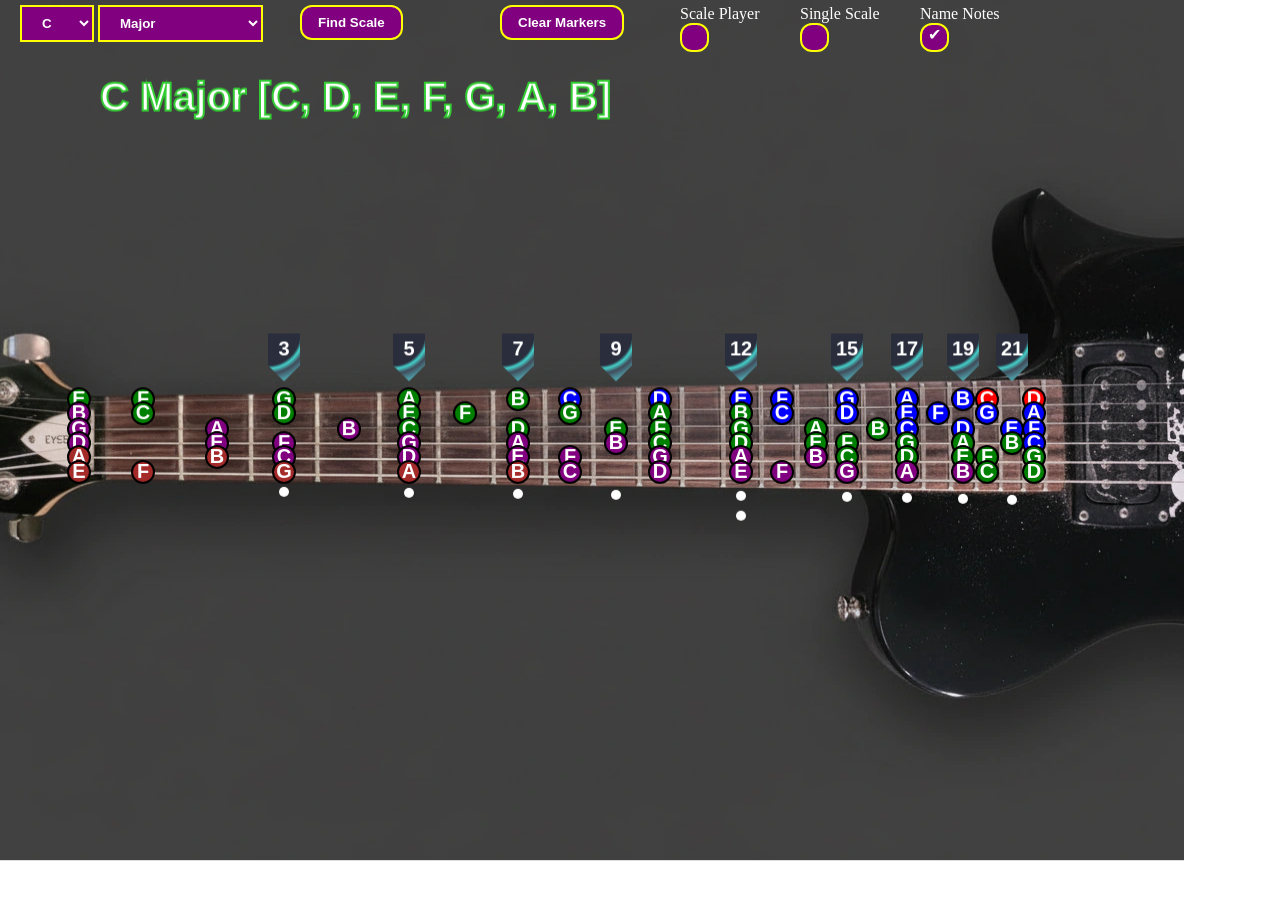
<file: index.html>
<!DOCTYPE html>
<head>
<link rel="shortcut icon" href="ScaleWizardIcon.png" type="image/x-icon">
<title>Scale Wizard</title>
<style>
*{
	margin:0px;
	padding:0px;
}
body{
	overflow:hidden;
}
canvas{
	width:100vw;
	height:100vh;
}
.scale_selector{
	position:fixed;
	left:20px;
	top:5px;
}
.scale_selector *{
	background-color:purple;
	color:white;
	border: 2px solid yellow;
	z-index:1000;
	padding: 8px 16px;
	font-weight:bold;
}
.draw_scale_button, .clear_markers_button{
	background-color:purple;
	color:white;
	border: 2px solid yellow;
	padding:8px 16px;
	position:fixed;
	z-index:1000;
	font-weight:bold;
	border-radius:12px;
}
.draw_scale_button{
	top:5px;
	left:300px;
}
.clear_markers_button{
	top:5px;
	left:500px;
}
footer{
	position:fixed;
	bottom:5px;
	z-index:1002;
	color:white;
}
footer a{
	color:white;
}
.customCheckbox{
	position:fixed;
	top:5px;
	left:5px;
	z-index:1001;
	color:white;
}
.customCheckbox div{
	width:25px;
	height:25px;
	text-align:center;
	background-color:purple;
	color:white;
	border-radius:12px;
	border:2px solid yellow;
}
.fretHitbox{
	display:block;
	z-index:1004;
	text-align:center;
	color:white;
	background-color:rgba(17, 171, 242, 100);
	visibility:hidden;
}
.fretHitbox:hover{
	visibility:visible;
}
</style>
<link rel='stylesheet' href='reverseFinder.css'>
<script src='logic.js'></script>
<script>
var myCanvas;
var c; // canvas context
var scaleSelectorComboBox;
var rootSelectorComboBox;
var showLeftHandedCheckbox;
var showOnly1ScaleCheckbox;
var showNoteNamesCheckbox;
var scalePlayer = undefined;
var pianoKeyboard;
var fretboard;
const stringPositions = [401, 415, 431, 445, 459, 474];
const fretPositions = [79, 143, 217, 284, 349, 409, 465, 518, 570, 616, 660, 705, 741, 782, 816, 847, 878, 907, 938, 963, 987, 1012, 1034];
const markerRadius = 11; // pixels max due to fretboard image size constraints
const markerOctaveColorCode = ['gray', 'black', 'brown', 'purple', 'green', 'blue', 'red', 'orange']; // note: there is no octave 0
const hitboxWidth = 12;
const hitboxHeight = 10;
var currentScale = "";
var currentNotes = [];

function Marker(color, text, x, y, note){
	this.color = color;
	this.text = text;
	this.note = note;
	this.x = x;
	this.y = y;
}

function Hitbox2D(x, y, w, h){
	this.x = x;
	this.y = y;
	this.w = w;
	this.h = h;
	
	this.isInside = function(x, y){
		return (x >= this.x && x <= this.x + this.w)
		&&
		(y >= this.y && y <= this.y + this.h);
	}
}

function Fret(noteIndex, octave, x, y){
	this.note = noteIndex;
	this.octave = octave;
	this.x = x;
	this.y = y;
	
	this.hitbox = new Hitbox2D(x - hitboxWidth/2, y - hitboxHeight/2, hitboxWidth, hitboxHeight);
	/* DEBUG
	this.hitboxDiv = document.createElement('div');
	this.hitboxDiv.className = "fretHitbox";
	this.hitboxDiv.style.position = "absolute";
	this.hitboxDiv.style.left = this.hitbox.x + "px";
	this.hitboxDiv.style.top = this.hitbox.y + "px";
	this.hitboxDiv.style.width = this.hitbox.w;
	this.hitboxDiv.style.height = this.hitbox.h;
	//this.hitboxDiv.style.visibility = "visible";
	this.hitboxDiv.innerHTML = noteNames[noteIndex];
	document.body.appendChild(this.hitboxDiv);
	console.log("New hitbox: ", this.hitboxDiv);
	*/
}

// main wrapper for all visual elements
function Imagery(){
	this.fretboardImage = new Image();
	this.fretboard_x = 0;
	this.fretboard_y = 0;
	this.fretboard_scale = 1.0;
	this.fretboard_w = 1184;
	this.fretboard_h = 864;
	
	// zoom in and out and pan by %
	this.fretboard_zoom = 1.0;
	this.fretboard_zoom_max = 3.76;
	this.fretboard_zoom_min = 1.0;
	
	this.fretboard_pan_x = 0.0;
	this.fretboard_pan_min = 0.0;
	this.fretboard_pan_max = 1.0;
	
	this.fretCount = 22; // frets on this fretboard model
	this.strings = 6;
	this.stringTuning = [noteIndices['E'], noteIndices['B'], noteIndices['G'], noteIndices['D'], noteIndices['A'], noteIndices['E']];
	this.stringOctaves = [4, 3, 3, 3, 2, 2];
	this.inlayFrets = [3, 5, 7, 9, 12, 15, 17, 19, 21]; // a marker is shown above these fret indices
	this.frets = [];
	
	// high e = 0, low E = 5
	for(var stringIndex = 0;stringIndex < this.strings;stringIndex++){
		let note = this.stringTuning[stringIndex];
		let octave = this.stringOctaves[stringIndex];
		
		for(var fretIndex = 0;fretIndex <= this.fretCount;fretIndex++){
			this.frets.push(new Fret(note, octave, fretPositions[fretIndex], stringPositions[stringIndex]));
			
			// increment this string's note for the next fret
			note++;
			if(note == 12){
				note = 0; // wrap around to C
				octave++; // and increase the octave
			}
		}
	}
	
	// higher hitbox for the entire fretboard
	this.fretboardHitbox = new Hitbox2D(this.frets[0].hitbox.x,
	this.frets[0].hitbox.y,
	this.frets[this.frets.length-1].hitbox.x - this.frets[0].hitbox.x + hitboxWidth,
	this.frets[this.frets.length-1].hitbox.y - this.frets[0].hitbox.y + hitboxHeight);
	
	
	this.markers = []; // frets to be 'highlighted' via marker overlays
	
	// update the canvas screen
	this.draw = function(){
		console.log("DEBUG: draw()");
		c.drawImage(this.fretboardImage, 0, 0);
		
		// draw markers (highlighted frets)
		console.log("DEBUG: drawing " + this.markers.length + " markers.");
		for(var markerIndex = 0, markerCount = this.markers.length;markerIndex < markerCount;markerIndex++){
			c.beginPath();
			
			// set the circle area/path
			c.arc(this.markers[markerIndex].x, this.markers[markerIndex].y, markerRadius, 0, 2 * Math.PI);
			
			// fill with color
			c.fillStyle = this.markers[markerIndex].color;
			c.fill();
			
			// draw an outline around the circle
			c.lineWidth = 2;
			c.strokeStyle = 'black';
			c.stroke();
			
			// draw the marker text
			c.font = "bold 20px sans-serif";
			c.fillStyle = "white";
			c.textAlign = "center";
			c.textBaseline = "middle";
			c.fillText(this.markers[markerIndex].text, this.markers[markerIndex].x, this.markers[markerIndex].y);
			
			//c.strokeStyle = "white";
			//c.strokeText(this.markers[markerIndex].text, this.markers[markerIndex].x, this.markers[markerIndex].y);
			
		}
		
		/*
		c.fillStyle = "pink";
		c.fillRect(this.fretboardHitbox.x,
			this.fretboardHitbox.y,
			this.fretboardHitbox.w,
			this.fretboardHitbox.h);
		
		// fret-hover hitbox & note name
		for(var fretIndex=0, len = this.frets.length;fretIndex < len;fretIndex++){
			c.fillStyle = "green";
			c.fillRect(this.frets[fretIndex].hitbox.x,
				this.frets[fretIndex].hitbox.y,
				this.frets[fretIndex].hitbox.w,
				this.frets[fretIndex].hitbox.h);
		}
		*/
		
		
		
		// draw the fret inlay markers
		for(inlayIndex = 0, inlayCount = this.inlayFrets.length;inlayIndex < inlayCount;inlayIndex++){
			// background rectangle
			let rectangle = new Hitbox2D(this.frets[this.inlayFrets[inlayIndex]].x - 16, this.frets[0].y - 16 - 50, 32, 32);
			/*
			let gradient = c.createLinearGradient(rectangle.x, rectangle.y, rectangle.x + rectangle.w, rectangle.y);
			gradient.addColorStop(0, "#2A2D3C");
			gradient.addColorStop(0.75, "#414A59");
			gradient.addColorStop(0.9, "#4D9BA5");
			gradient.addColorStop(1, "#45D2CC");
			*/
			
			// switch to Radial Gradient
			let centerX = rectangle.x;
			let centerY = rectangle.y;
			let radius = rectangle.w;
			let gradient = c.createRadialGradient(centerX, centerY, radius, centerX, centerY, radius*2);
			gradient.addColorStop(0, "#2A2D3C");
			gradient.addColorStop(0.25, "#414A59");
			gradient.addColorStop(0.5, "#4D9BA5");
			gradient.addColorStop(0.1, "#45D2CC");
	
	
			c.fillStyle = gradient;
			c.fillRect(rectangle.x, rectangle.y, rectangle.w, rectangle.h);
			
			// add triangle under rectangle to create point/arrow
			c.beginPath();
			c.moveTo(rectangle.x, rectangle.y + rectangle.h);
			c.lineTo(rectangle.x + rectangle.w, rectangle.y + rectangle.h);
			c.lineTo(rectangle.x + Math.round(rectangle.w / 2), rectangle.y + rectangle.h + 16);
			c.closePath();
			c.fill();
			
			
			// text
			c.fillStyle = "white";
			c.fillText(""+this.inlayFrets[inlayIndex], this.frets[this.inlayFrets[inlayIndex]].x, this.frets[this.inlayFrets[inlayIndex]].y - 50);
			
			
			// and draw a circle inlay UNDER the fretboard
			c.beginPath();
			c.arc(this.frets[this.inlayFrets[inlayIndex]].x, this.frets[this.frets.length-1].y + 20 + (inlayIndex), Math.floor(markerRadius * 0.5), 0, 2 * Math.PI);
			
			// fill with color
			c.fillStyle = "white";
			c.fill();
			
			// double dot it for the 12th fret
			if(this.inlayFrets[inlayIndex] == 12){
				c.beginPath();
				c.arc(this.frets[this.inlayFrets[inlayIndex]].x, this.frets[this.frets.length-1].y + 40 + (inlayIndex), Math.floor(markerRadius * 0.5), 0, 2 * Math.PI);
				c.fill();
			}
		}
		
		
		
		// draw current scale/selection information
		c.font = "bold 40px sans-serif";
		c.fillStyle = "white";
		c.textAlign = "left";
		c.textBaseline = "middle";
		c.fillText(currentScale + " " + nameNoteArray(currentNotes), 100, 100);
		c.strokeStyle = "limegreen";
		c.strokeText(currentScale + " " + nameNoteArray(currentNotes), 100, 100);
	}
	
	
	// return fret index of matching note, or -1 if note not found
	this.searchFret = function(octave, note, startingString, startingPosition){
		let startingFret = (startingString*(this.fretCount+1)) + startingPosition;
		let currentString = startingString;
		
		while(startingFret >= 0){
			for(var fretIndex = startingFret, endSearchIndex = fretIndex + (currentString == 3 ? 4 : 5);fretIndex<endSearchIndex;fretIndex++){
				if(this.frets[fretIndex].octave == octave && this.frets[fretIndex].note == note)
					return fretIndex;
				else
					console.log("not a match... searching for " + noteNames[note] + octave + ", and string " + (currentString+1) + " fret " + (fretIndex%(this.fretCount+1)) + " (" + noteNames[this.frets[fretIndex].note] + this.frets[fretIndex].octave + ") was not it.");
				
			}
			
			// next string upward
			startingFret -= this.fretCount+1;
			currentString--;
		}
		
		return -1;
	}
	
	
	this.markScale = function(scaleNotes){
		this.markers = [];
		
		// the root note is the last index of scaleNotes; bring it to index 0
		scaleNotesReorder = [];
		scaleNotesReorder.push(scaleNotes[scaleNotes.length-1]);
		for(var i = 0, len = scaleNotes.length-1;i<len;i++)
			scaleNotesReorder.push(scaleNotes[i]);
		scaleNotes = scaleNotesReorder;
		
		currentNotes = scaleNotes;
		
		if(showOnly1ScaleCheckbox.checked){
			
			let currentOctave = scaleNotes[0] < noteIndices['E'] ? 3 : 2;
			let startingString = 5;
			let startingFret = 0;
			
			console.log("DEBUG: drawing markers for notes: ", scaleNotes, " with starting octave of " + currentOctave + " and starting fret low Open E. There are " + scaleNotes.length + " notes in the scale.");
			
			let numberOfNotesInScale = scaleNotes.length;
			let lastNote = 0;
			
			// the fret index is like the hand position: determining the lower bound of fret number which will be searched across the fretboard. the upper bound is startingFret+4 inclusive.
			for(var noteIndex = 0;noteIndex < numberOfNotesInScale;noteIndex++){
				if(scaleNotes[noteIndex] < lastNote){ // wrapped past B to C, raise octave
					currentOctave++;
				}
				lastNote = scaleNotes[noteIndex];
				
				let fretIndex = this.searchFret(currentOctave, scaleNotes[noteIndex], startingString, startingFret);
				if(fretIndex == -1){
					console.log("Fret for " + noteNames[scaleNotes[noteIndex]] + " not found under conditions: ", currentOctave, scaleNotes[noteIndex], startingString, startingFret);
					break;
				}
			
				this.markers.push(new Marker("Blue", "" + (noteIndex+1), this.frets[fretIndex].x, this.frets[fretIndex].y), this.frets[fretIndex].note);
				
				// update starting position for next search
				currentOctave = this.frets[fretIndex].octave;
				startingString = Math.floor(fretIndex / (this.fretCount+1));
			}
			
		}
		
		else{
			// draw all notes in scale on the entire fretboard
			for(var fretIndex = 0, fretsLen = this.frets.length;fretIndex < fretsLen;fretIndex++){
				if(scaleNotes.indexOf(this.frets[fretIndex].note) >= 0){
					this.markers.push(new Marker(markerOctaveColorCode[this.frets[fretIndex].octave], showNoteNamesCheckbox.checked ? noteNames[this.frets[fretIndex].note] : "", this.frets[fretIndex].x, this.frets[fretIndex].y, this.frets[fretIndex].note));
				}
			}
		}
		
		this.draw();
	}
	
	this.addUserMarker = function(fretIndex){
		// SUGGESTION! soft deactivation of any enumerated scale as the 'current scale'. should also remove all but 1 unique note marker if current scale is not User-Specified Notes
		currentScale = "User-Specified Notes";
	
		this.markers.push(new Marker(markerOctaveColorCode[this.frets[fretIndex].octave], "", this.frets[fretIndex].x, this.frets[fretIndex].y, this.frets[fretIndex].note));
		
		this.draw();
	}
	
	this.removeSpecifiedMarker = function(markerIndex){
		this.markers.splice(markerIndex, 1);
		this.draw();
	}
	
	this.clearMarkers = function(){
		this.markers = [];
		this.draw();
	}
	
	this.allResourcesLoaded = function(){
		console.log("DEBUG: All resources loaded");
		//myCanvas.width = this.fretboardImage.naturalWidth;
		//myCanvas.height = this.fretboardImage.naturalHeight;
		myCanvas.width = document.body.clientWidth;
		myCanvas.height = document.body.clientHeight;
		
		this.draw();
		
		console.log("Canvas resolution: " + myCanvas.width + " x " + myCanvas.height);
		console.log("Canvas dimensions: " + myCanvas.clientWidth + " x " + myCanvas.clientHeight);
	}.bind(this);
	
	this.fretboardImage.onload = this.allResourcesLoaded;
	this.fretboardImage.src = "fretboard.jpg";
	console.log("DEBUG: resources set to be loaded");
}

function invokeMarkScale(){
	let root = rootSelectorComboBox.value;
	let scaleIndex = scaleSelectorComboBox.value;
	
	currentScale = root + " " + scales[scaleIndex].name;
	
	fretboard.markScale(
		enumerateScale(
			noteIndices[root], scales[scaleIndex].steps
		)
	);
}


function CustomCheckbox(checkedByDefault, text){

	var cb = document.createElement('div');
	cb.className = "customCheckbox";
	cb.checked = checkedByDefault;
	
	var span = document.createElement('span');
	span.innerHTML = text;
	
	var subDiv = document.createElement('div');
	subDiv.innerHTML = cb.checked ? "&#10004;" : " ";
	cb.childDiv = subDiv;
	
	cb.additionalFunction = function(){}
	
	cb.onclick = function(){
		this.checked = !this.checked;
		
		this.childDiv.innerHTML = this.checked ? "&#10004;" : " ";
		
		this.additionalFunction();
	}.bind(cb);
	
	cb.appendChild(span);
	cb.appendChild(subDiv);
	
	document.body.appendChild(cb);
	
	return cb;
	
}

// input [0,2,3] => output "[C, D, D#]"
function nameNoteArray(noteArray){
	let out = "[";
	
	if(noteArray.length == 0){
		out += "(empty)";
		
	}else{
		out += noteNames[noteArray[0]];
		
		for(var i = 1, len = noteArray.length;i < len;i++)
			out += ", " + noteNames[noteArray[i]];
			
	}
	
	out += "]";
	
	return out;
}

function init(){
	console.log('initialization started');
	
	scaleSelectorComboBox = document.getElementById('scaleSelectorComboBox');
	rootSelectorComboBox = document.getElementById('rootSelectorComboBox');
	myCanvas = document.getElementById('ScaleWizardCanvas');
	c = myCanvas.getContext('2d');
	
	// enumerate scaleSelectorComboBox
	for(var i = 0, len = scales.length;i < len;i++){
		let option = document.createElement('option');
		option.innerHTML = scales[i].name;
		option.value = i;
		scaleSelectorComboBox.appendChild(option);
	}
	
	scaleSelectorComboBox.selectedIndex = 1;
	
	showLeftHandedCheckbox = new CustomCheckbox(false, "Scale Player");
	showLeftHandedCheckbox.style.left = "680px";
	showLeftHandedCheckbox.additionalFunction = function(){
		if(this.checked){
			if(scalePlayer == undefined){
				scalePlayer = new ScalePlayer();
				window.addEventListener('beforeunload', ()=> scalePlayer.cleanup() ); // on page unload
				console.log("scale player initialized!");
			}
			console.log("scale player enabled");
		}else{
			console.log("scale player disabled");
		}
		
		scalePlayer.setEnabled(this.checked);
		pianoKeyboard.container.style.display = this.checked ? "block" : "none";
		console.log("scale player object: ", scalePlayer);
	}
	
	showOnly1ScaleCheckbox = new CustomCheckbox(false, "Single Scale");
	showOnly1ScaleCheckbox.style.left = "800px";
	
	showNoteNamesCheckbox = new CustomCheckbox(true, "Name Notes");
	showNoteNamesCheckbox.style.left = "920px";
	showNoteNamesCheckbox.additionalFunction = function(){
	
		// toggle names automatically when the checkbox is clicked
		
		for(var markerIndex = 0, len = fretboard.markers.length;markerIndex < len;markerIndex++){
			fretboard.markers[markerIndex].text = showNoteNamesCheckbox.checked ? noteNames[fretboard.markers[markerIndex].note] : "";
		}
		
		fretboard.draw();
	};
	
	pianoKeyboard = new PianoKeyboard({
		x: 860,
		y: 94,
		width: 577,
		height: 178
	});
	
	fretboard = new Imagery();
	console.log("DEBUG: fretboard creation completed");
	
	// add responsiveness to drop down boxes
	rootSelectorComboBox.onchange = invokeMarkScale;
	scaleSelectorComboBox.onchange = invokeMarkScale;
	
	currentScale = "C Major";
	
	// highlight a Major C scale
	fretboard.markScale(
		enumerateScale( noteIndices['C'], scalesByName['Major'].steps
	));
	
	console.log("DEBUG: C Major scale drawn");
	
	console.log("Scale Wizard initialized");
}




// module for keypress-based virtual instrument-like playback
class ScalePlayer {
    constructor() {
        this.audioContext = new (window.AudioContext || window.webkitAudioContext)();
        this.masterGain = this.audioContext.createGain();
        this.masterGain.gain.value = 0.3; // Master volume
        this.masterGain.connect(this.audioContext.destination);
        
        this.activeNotes = new Map(); // Track active notes for polyphony
        this.enabled = false;
        
        // Keyboard mapping (3 rows = 3 octaves of scale)
        this.keyMap = {
            // Bottom row (octave 2)
            'z': 0, 'x': 1, 'c': 2, 'v': 3, 'b': 4, 'n': 5, 'm': 6,
            // Middle row (octave 3)
            'a': 7, 's': 8, 'd': 9, 'f': 10, 'g': 11, 'h': 12, 'j': 13, 'k': 14, 'l': 15,
            // Top row (octave 4)
            'q': 16, 'w': 17, 'e': 18, 'r': 19, 't': 20, 'y': 21, 'u': 22, 'i': 23, 'o': 24, 'p': 25
        };
        
        this.setupKeyboardListeners();
    }
    
    getCurrentScale() {
        const rootNote = this.getSelectedRoot(); // e.g., 'E'
        const scaleType = this.getSelectedScale(); // e.g., 'Major'
        
        return this.buildScaleFrequencies(rootNote, scaleType);
    }
	
	buildRootedPattern(steps){
		let fixed = [0]; // start with root note
		
		let accumulation = 0;
		for(var stepIndex = 0, stepCount = steps.length - 1;stepIndex < stepCount;stepIndex++){
			accumulation += steps[stepIndex];
			fixed.push(accumulation); // add semi-tone difference to next note in scale
		}
		
		return fixed; // exclude last member of steps which would be the root again
	}
    
    buildScaleFrequencies(root, scaleType) {
        // Note frequencies for octave starting at C2 (65.41 Hz)
        const noteFrequencies = {
            'C': 65.41, 'C#': 69.30, 'D': 73.42, 'D#': 77.78,
            'E': 82.41, 'F': 87.31, 'F#': 92.50, 'G': 98.00,
            'G#': 103.83, 'A': 110.00, 'A#': 116.54, 'B': 123.47
        };
        
        // Scale intervals (semitones from root)
        const scalePatterns = {
            'Major': [0, 2, 4, 5, 7, 9, 11],
            'Minor': [0, 2, 3, 5, 7, 8, 10],
            'Pentatonic Major': [0, 2, 4, 7, 9],
            'Pentatonic Minor': [0, 3, 5, 7, 10],
            'Blues': [0, 3, 5, 6, 7, 10],
            'Dorian': [0, 2, 3, 5, 7, 9, 10],
            'Phrygian': [0, 1, 3, 5, 7, 8, 10],
            'Lydian': [0, 2, 4, 6, 7, 9, 11],
            'Mixolydian': [0, 2, 4, 5, 7, 9, 10],
            'Locrian': [0, 1, 3, 5, 6, 8, 10]
        };
        
		const pattern = this.buildRootedPattern(scales[scaleSelectorComboBox.value].steps);
        const rootFreq = noteFrequencies[root];
        
        // Build 3+ octaves of the scale
        const frequencies = [];
        for (let octave = 0; octave < 4; octave++) {
            for (let interval of pattern) {
                const freq = rootFreq * Math.pow(2, octave + interval / 12);
                frequencies.push(freq);
            }
        }
        
        return frequencies.splice(2); // first two octaves are inaudible (frequency is too low)
    }
    
    createNote(frequency) {
        // Create a more musical sound using multiple oscillators (additive synthesis)
        const now = this.audioContext.currentTime;
        
        // Create gain node for this note
        const noteGain = this.audioContext.createGain();
        noteGain.gain.setValueAtTime(0, now);
        noteGain.gain.linearRampToValueAtTime(0.5, now + 0.01); // Quick attack
        noteGain.connect(this.masterGain);
        
        // Create multiple oscillators for a richer sound
        const oscillators = [];
        
        // Fundamental
        const osc1 = this.audioContext.createOscillator();
        osc1.type = 'triangle'; // Warmer than sine
        osc1.frequency.value = frequency;
        
        const osc1Gain = this.audioContext.createGain();
        osc1Gain.gain.value = 0.5;
        osc1.connect(osc1Gain);
        osc1Gain.connect(noteGain);
        oscillators.push(osc1);
        
        // Second harmonic (octave up, adds brightness)
        const osc2 = this.audioContext.createOscillator();
        osc2.type = 'sine';
        osc2.frequency.value = frequency * 2;
        
        const osc2Gain = this.audioContext.createGain();
        osc2Gain.gain.value = 0.15;
        osc2.connect(osc2Gain);
        osc2Gain.connect(noteGain);
        oscillators.push(osc2);
        
        // Third harmonic (adds character)
        const osc3 = this.audioContext.createOscillator();
        osc3.type = 'sine';
        osc3.frequency.value = frequency * 3;
        
        const osc3Gain = this.audioContext.createGain();
        osc3Gain.gain.value = 0.08;
        osc3.connect(osc3Gain);
        osc3Gain.connect(noteGain);
        oscillators.push(osc3);
        
        // Start all oscillators
        oscillators.forEach(osc => osc.start(now));
        
        return { oscillators, noteGain };
    }
    
    playNote(keyIndex) {
        if (!this.enabled) return;
        
        const scale = this.getCurrentScale();
        if (keyIndex >= scale.length) return;
        
        const frequency = scale[keyIndex];
        const noteId = `note_${keyIndex}`;
        
        // Don't retrigger if already playing
        if (this.activeNotes.has(noteId)) return;
        
        const note = this.createNote(frequency);
        this.activeNotes.set(noteId, note);
		
		console.log("keyIndex ", keyIndex);
		console.log("playing frequency ", frequency);
		pianoKeyboard.updateNote(frequency, true); // update the keyboard visual
    }
    
    stopNote(keyIndex) {
        const noteId = `note_${keyIndex}`;
        const note = this.activeNotes.get(noteId);
		
        const scale = this.getCurrentScale();
		pianoKeyboard.updateNote(scale[keyIndex], false); // update the keyboard visual
        
        if (!note) return;
        
        const now = this.audioContext.currentTime;
        
        // Fade out to avoid clicks
        note.noteGain.gain.cancelScheduledValues(now);
        note.noteGain.gain.setValueAtTime(note.noteGain.gain.value, now);
        note.noteGain.gain.linearRampToValueAtTime(0, now + 0.05);
        
        // Stop and cleanup after fade
        setTimeout(() => {
            note.oscillators.forEach(osc => {
                try {
                    osc.stop();
                    osc.disconnect();
                } catch (e) {
                    // Already stopped
                }
            });
            note.noteGain.disconnect();
            this.activeNotes.delete(noteId);
        }, 100);
    }
    
    setupKeyboardListeners() {
        document.addEventListener('keydown', (e) => {
            if (!this.enabled) return;
            
            const key = e.key.toLowerCase();
            if (key in this.keyMap && !e.repeat) {
                e.preventDefault();
                this.playNote(this.keyMap[key]);
            }
        });
        
        document.addEventListener('keyup', (e) => {
            if (!this.enabled) return;
            
            const key = e.key.toLowerCase();
            if (key in this.keyMap) {
                e.preventDefault();
                this.stopNote(this.keyMap[key]);
            }
        });
    }
    
    setEnabled(enabled) {
        this.enabled = enabled;
        
        // Stop all notes when disabled
        if (!enabled) {
            this.activeNotes.forEach((note, noteId) => {
                const keyIndex = parseInt(noteId.split('_')[1]);
                this.stopNote(keyIndex);
            });
        }
    }
    
    cleanup() {
        this.activeNotes.forEach((note) => {
            note.oscillators.forEach(osc => {
                try {
                    osc.stop();
                    osc.disconnect();
                } catch (e) {}
            });
            note.noteGain.disconnect();
        });
        this.activeNotes.clear();
        this.masterGain.disconnect();
        this.audioContext.close();
    }
    
    getSelectedRoot() {
		return rootSelectorComboBox.value; // ex: 'E'
    }
    
    getSelectedScale() {
		return scales[scaleSelectorComboBox.value].name; // ex: 'Major'
    }
}





// modular piano keyboard visual for which notes are playing currently via synth
class PianoKeyboard {
    constructor(options = {}) {
        this.x = options.x || 860;
        this.y = options.y || 94;
        this.width = options.width || 577;
        this.height = options.height || 178;
        
        // Base frequencies for one octave starting at C2
        this.baseFrequencies = {
            'C': 65.41, 'C#': 69.30, 'D': 73.42, 'D#': 77.78,
            'E': 82.41, 'F': 87.31, 'F#': 92.50, 'G': 98.00,
            'G#': 103.83, 'A': 110.00, 'A#': 116.54, 'B': 123.47
        };
        
        // Map to store frequency -> note name for quick lookup
        this.freqToNote = {};
        this.buildFrequencyMap();
        
        // Track active notes
        this.activeNotes = new Set();
        
        this.container = null;
        this.keys = {};
        
        this.init();
    }
    
    buildFrequencyMap() {
        // Match the synth's frequency calculation exactly
        // Synth uses: rootFreq * Math.pow(2, octave + interval/12)
        // For C at different octaves with interval=0:
        // Octave 0: 65.41 * 2^(0+0/12) = 65.41
        // Octave 1: 65.41 * 2^(1+0/12) = 130.82
        // etc.
        
        const noteOrder = ['C', 'C#', 'D', 'D#', 'E', 'F', 'F#', 'G', 'G#', 'A', 'A#', 'B'];
        const cFreq = this.baseFrequencies['C']; // 65.41 (C at octave 0)
        
        for (let octave = 0; octave <= 8; octave++) {
            for (let semitone = 0; semitone < 12; semitone++) {
                const note = noteOrder[semitone];
                // Use C as root and calculate each note's frequency
                const freq = cFreq * Math.pow(2, octave + semitone / 12);
                this.freqToNote[freq.toFixed(1)] = note;
            }
        }
    }
    
    init() {
        // Create container
        this.container = document.createElement('div');
        this.container.className = 'piano-keyboard-container';
        this.container.style.cssText = `
            position: absolute;
            left: ${this.x}px;
            top: ${this.y}px;
            width: ${this.width}px;
            height: ${this.height}px;
        `;
        
        // Add styles
        this.addStyles();
        
        // Create keyboard layout
        this.createKeys();
        
        document.body.appendChild(this.container);
		
		this.container.style.display = "none"; // hide unless synth is in use
    }
    
    addStyles() {
        if (document.getElementById('piano-keyboard-styles')) return;
        
        const style = document.createElement('style');
        style.id = 'piano-keyboard-styles';
        style.textContent = `
            .piano-keyboard-container {
                font-family: Arial, sans-serif;
                user-select: none;
            }
            
            .piano-keys {
                position: relative;
                width: 100%;
                height: 100%;
                background: #1a1a1a;
                border: 2px solid #333;
                border-radius: 8px;
                box-shadow: 0 4px 12px rgba(0,0,0,0.5);
            }
            
            .piano-key {
                position: absolute;
                border: 1px solid #000;
                cursor: pointer;
                transition: all 0.05s ease;
            }
            
            .piano-key.white {
                background: linear-gradient(to bottom, #fff 0%, #f5f5f5 100%);
                border-radius: 0 0 4px 4px;
                box-shadow: inset 0 -2px 4px rgba(0,0,0,0.1);
            }
            
            .piano-key.white:hover {
                background: linear-gradient(to bottom, #f0f0f0 0%, #e5e5e5 100%);
            }
            
            .piano-key.white.active {
                background: linear-gradient(to bottom, #4a9eff 0%, #2d7fd6 100%);
                box-shadow: inset 0 2px 8px rgba(0,0,0,0.3);
            }
            
            .piano-key.black {
                background: linear-gradient(to bottom, #2a2a2a 0%, #000 100%);
                border-radius: 0 0 3px 3px;
                z-index: 2;
            }
            
            .piano-key.black:hover {
                background: linear-gradient(to bottom, #3a3a3a 0%, #1a1a1a 100%);
            }
            
            .piano-key.black.active {
                background: linear-gradient(to bottom, #5ab3ff 0%, #3d8fd9 100%);
            }
            
            .key-label {
                position: absolute;
                bottom: 8px;
                left: 50%;
                transform: translateX(-50%);
                font-size: 12px;
                font-weight: bold;
                pointer-events: none;
            }
            
            .piano-key.white .key-label {
                color: #333;
            }
            
            .piano-key.white.active .key-label {
                color: #fff;
            }
            
            .piano-key.black .key-label {
                color: #aaa;
                font-size: 10px;
            }
            
            .piano-key.black.active .key-label {
                color: #fff;
            }
        `;
        
        document.head.appendChild(style);
    }
    
    createKeys() {
        const keysContainer = document.createElement('div');
        keysContainer.className = 'piano-keys';
        
        const whiteKeyWidth = this.width / 7; // 7 white keys per octave (C D E F G A B)
        const blackKeyWidth = whiteKeyWidth * 0.6;
        const blackKeyHeight = this.height * 0.6;
        
        const layout = [
            { note: 'C', type: 'white', pos: 0 },
            { note: 'C#', type: 'black', pos: 0.7 },
            { note: 'D', type: 'white', pos: 1 },
            { note: 'D#', type: 'black', pos: 1.75 },
            { note: 'E', type: 'white', pos: 2 },
            { note: 'F', type: 'white', pos: 3 },
            { note: 'F#', type: 'black', pos: 3.7 },
            { note: 'G', type: 'white', pos: 4 },
            { note: 'G#', type: 'black', pos: 4.75 },
            { note: 'A', type: 'white', pos: 5 },
            { note: 'A#', type: 'black', pos: 5.75 },
            { note: 'B', type: 'white', pos: 6 }
        ];
        
        layout.forEach(({ note, type, pos }) => {
            const key = document.createElement('div');
            key.className = `piano-key ${type}`;
            key.dataset.note = note;
            
            if (type === 'white') {
                key.style.left = `${pos * whiteKeyWidth}px`;
                key.style.width = `${whiteKeyWidth}px`;
                key.style.height = '100%';
                key.style.top = '0';
            } else {
                key.style.left = `${pos * whiteKeyWidth}px`;
                key.style.width = `${blackKeyWidth}px`;
                key.style.height = `${blackKeyHeight}px`;
                key.style.top = '0';
            }
            
            const label = document.createElement('div');
            label.className = 'key-label';
            label.textContent = note;
            key.appendChild(label);
            
            keysContainer.appendChild(key);
            this.keys[note] = key;
        });
        
        this.container.appendChild(keysContainer);
    }
    
    // Main function to call when a note is pressed or released
    updateNote(frequency, isPressed) {
        const note = this.getNoteFromFrequency(frequency);
        if (!note) return;
        
        if (isPressed) {
            this.pressNote(note);
        } else {
            this.releaseNote(note);
        }
    }
    
    getNoteFromFrequency(frequency) {
        // Round to 2 decimal places to match our map
        const roundedFreq = frequency.toFixed(1);
		console.log("Freq->Note: ", frequency, " :: ", roundedFreq, " -> ", this.freqToNote[roundedFreq]);
        return this.freqToNote[roundedFreq];
    }
    
    pressNote(note) {
        if (!this.keys[note]) return;
        this.keys[note].classList.add('active');
        this.activeNotes.add(note);
    }
    
    releaseNote(note) {
        if (!this.keys[note]) return;
        this.keys[note].classList.remove('active');
        this.activeNotes.delete(note);
    }
    
    // Utility: Release all notes
    releaseAll() {
        this.activeNotes.forEach(note => {
            this.keys[note].classList.remove('active');
        });
        this.activeNotes.clear();
    }
    
    // Utility: Get currently active notes
    getActiveNotes() {
        return Array.from(this.activeNotes);
    }
    
    // Change position/size after creation
    resize(x, y, width, height) {
        if (x !== undefined) this.x = x;
        if (y !== undefined) this.y = y;
        if (width !== undefined) this.width = width;
        if (height !== undefined) this.height = height;
        
        this.container.style.left = `${this.x}px`;
        this.container.style.top = `${this.y}px`;
        this.container.style.width = `${this.width}px`;
        this.container.style.height = `${this.height}px`;
        
        // Recreate keys with new dimensions
        this.container.innerHTML = '';
        this.keys = {};
        this.createKeys();
    }
    
    // Remove keyboard from DOM
    destroy() {
        if (this.container && this.container.parentNode) {
            this.container.parentNode.removeChild(this.container);
        }
    }
}

// Usage example:
/*
const keyboard = new PianoKeyboard({
    x: 860,
    y: 94,
    width: 577,
    height: 178
});

// When a key is pressed:
keyboard.updateNote(261.63, true);  // Press middle C

// When a key is released:
keyboard.updateNote(261.63, false); // Release middle C

// To resize later:
keyboard.resize(100, 100, 400, 120);

// To clean up:
keyboard.destroy();
*/


// helper for reverse finder
function selectScaleByName(scaleName){
	// split into root note and scale type
	let delimiterIndex = scaleName.indexOf(" ");
	let rootNoteName = scaleName.substr(0, delimiterIndex);
	let scaleType = scaleName.substr(delimiterIndex + 1);
	
	for(var xint = 0;xint < 12;xint++){
		if(rootSelectorComboBox.children[xint].innerText == rootNoteName){
			rootSelectorComboBox.selectedIndex = xint;
			break;
		}
	}
	
	for(var xint = 0, len = scaleSelectorComboBox.children.length;xint < len;xint++){
		if(scaleSelectorComboBox.children[xint].innerText == scaleType){
			scaleSelectorComboBox.selectedIndex = xint;
			break;
		}
	}
	
	invokeMarkScale();
}
</script>
<script src='reverseFinder.js'></script>
</head>
<body onload='init()'>
<canvas id='ScaleWizardCanvas' width='1184' height='864'></canvas>
<div class='scale_selector'>
	<select id='rootSelectorComboBox'>
		<option>C</option>
		<option>C#</option>
		<option>D</option>
		<option>D#</option>
		<option>E</option>
		<option>F</option>
		<option>F#</option>
		<option>G</option>
		<option>G#</option>
		<option>A</option>
		<option>A#</option>
		<option>B</option>
	</select>
	<select id='scaleSelectorComboBox'>
	</select>
</div>
<button class='draw_scale_button' onclick='showReverseFinder()'>Find Scale</button>
<button class='clear_markers_button' onclick='fretboard.clearMarkers()'>Clear Markers</button>
<div id="reverseFinderContainer" style="z-index:2000;"></div>
<footer id='footerx' style="text-align:center; padding:20px; font-size:12px;">Built by Tyler Markham &copy; 2025 | <a href="https://github.com/RRozz/Scale-Wizard">Source Code</a></footer>
</body>
</html>
</file>
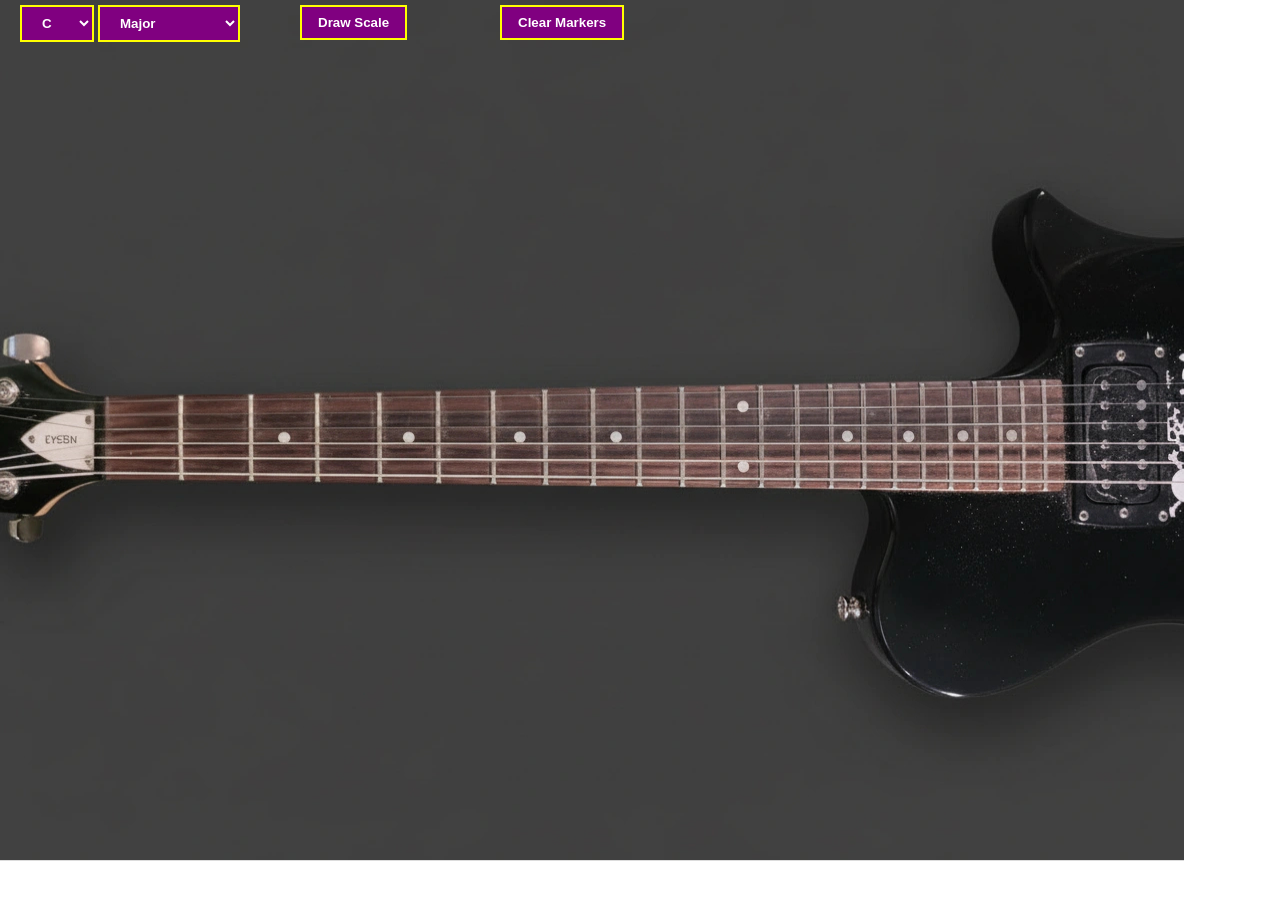
<file: Scale Wizard.html>
<!DOCTYPE html>
<head>
<link rel="shortcut icon" href="ScaleWizardIcon.png" type="image/x-icon">
<title>Scale Wizard</title>
<style>
*{
	margin:0px;
	padding:0px;
}
body{
	overflow:hidden;
}
canvas{
	width:100vw;
	height:100vh;
}
.scale_selector{
	position:fixed;
	left:20px;
	top:5px;
}
.scale_selector *{
	background-color:purple;
	color:white;
	border: 2px solid yellow;
	z-index:1000;
	padding: 8px 16px;
	font-weight:bold;
}
.draw_scale_button, .clear_markers_button{
	background-color:purple;
	color:white;
	border: 2px solid yellow;
	padding:8px 16px;
	position:fixed;
	z-index:1000;
	font-weight:bold;
}
.draw_scale_button{
	top:5px;
	left:300px;
}
.clear_markers_button{
	top:5px;
	left:500px;
}
footer{
	position:fixed;
	bottom:5px;
	z-index:1002;
	color:white;
}
footer a{
	color:white;
}
</style>
<script src='logic.js'></script>
<script>
var myCanvas;
var c; // canvas context
var scaleSelectorComboBox;
var rootSelectorComboBox;
var fretboard;
const stringPositions = [401, 415, 431, 445, 459, 474];
const fretPositions = [79, 143, 217, 284, 349, 409, 465, 518, 570, 616, 660, 705, 741, 782, 816, 847, 878, 907, 938, 963, 987, 1012, 1034];
const markerRadius = 11; // pixels max due to fretboard image size constraints
const markerOctaveColorCode = ['gray', 'black', 'brown', 'yellow', 'green', 'blue', 'red', 'orange']; // note: there is no octave 0

function Marker(color, text, x, y){
	this.color = color;
	this.text = text;
	this.x = x;
	this.y = y;
}

function Fret(noteIndex, octave, x, y){
	this.note = noteIndex;
	this.octave = octave;
	this.x = x;
	this.y = y;
}

// main wrapper for all visual elements
function Imagery(){
	this.fretboardImage = new Image();
	this.fretboard_x = 0;
	this.fretboard_y = 0;
	this.fretboard_scale = 1.0;
	this.fretboard_w = 1184;
	this.fretboard_h = 864;
	
	// zoom in and out and pan by %
	this.fretboard_zoom = 1.0;
	this.fretboard_zoom_max = 3.76;
	this.fretboard_zoom_min = 1.0;
	
	this.fretboard_pan_x = 0.0;
	this.fretboard_pan_min = 0.0;
	this.fretboard_pan_max = 1.0;
	
	this.fretCount = 22; // frets on this fretboard model
	this.strings = 6;
	this.stringTuning = [noteIndices['E'], noteIndices['B'], noteIndices['G'], noteIndices['D'], noteIndices['A'], noteIndices['E']];
	this.stringOctaves = [4, 3, 3, 3, 2, 2];
	this.frets = [];
	
	// high e = 0, low E = 5
	for(var stringIndex = 0;stringIndex < this.strings;stringIndex++){
		let note = this.stringTuning[stringIndex];
		let octave = this.stringOctaves[stringIndex];
		
		for(var fretIndex = 0;fretIndex <= this.fretCount;fretIndex++){
			this.frets.push(new Fret(note, octave, fretPositions[fretIndex], stringPositions[stringIndex]));
			
			// increment this string's note for the next fret
			note++;
			if(note == 12){
				note = 0; // wrap around to C
				octave++; // and increase the octave
			}
		}
	}
	
	
	this.markers = []; // frets to be 'highlighted' via marker overlays
	
	// update the canvas screen
	this.draw = function(){
		console.log("DEBUG: draw()");
		c.drawImage(this.fretboardImage, 0, 0);
		
		// draw markers (highlighted frets)
		console.log("DEBUG: drawing " + this.markers.length + " markers.");
		for(var markerIndex = 0, markerCount = this.markers.length;markerIndex < markerCount;markerIndex++){
			c.beginPath();
			
			// set the circle area/path
			c.arc(this.markers[markerIndex].x, this.markers[markerIndex].y, markerRadius, 0, 2 * Math.PI);
			
			// fill with color
			c.fillStyle = this.markers[markerIndex].color;
			c.fill();
			
			// draw an outline around the circle
			c.lineWidth = 2;
			c.strokeStyle = 'black';
			c.stroke();
		}
	}
	
	this.markScale = function(scaleNotes){
		this.markers = [];
		
		for(var fretIndex = 0, fretsLen = this.frets.length;fretIndex < fretsLen;fretIndex++){
			if(scaleNotes.indexOf(this.frets[fretIndex].note) >= 0){
				this.markers.push(new Marker(markerOctaveColorCode[this.frets[fretIndex].octave], "", this.frets[fretIndex].x, this.frets[fretIndex].y));
			}
		}
		
		this.draw();
	}
	
	this.addUserMarker = function(fretIndex){
		this.markers.push(new Marker(markerOctaveColorCode[this.frets[fretIndex].octave], "", this.frets[fretIndex].x, this.frets[fretIndex].y));
		
		this.draw();
	}
	
	this.removeSpecifiedMarker = function(markerIndex){
		this.markers.splice(markerIndex, 1);
		this.draw();
	}
	
	this.clearMarkers = function(){
		this.markers = [];
		this.draw();
	}
	
	this.allResourcesLoaded = function(){
		console.log("DEBUG: All resources loaded");
		//myCanvas.width = this.fretboardImage.naturalWidth;
		//myCanvas.height = this.fretboardImage.naturalHeight;
		myCanvas.width = document.body.clientWidth;
		myCanvas.height = document.body.clientHeight;
		
		this.draw();
		
		console.log("Canvas resolution: " + myCanvas.width + " x " + myCanvas.height);
		console.log("Canvas dimensions: " + myCanvas.clientWidth + " x " + myCanvas.clientHeight);
	}.bind(this);
	
	this.fretboardImage.onload = this.allResourcesLoaded;
	this.fretboardImage.src = "fretboard.jpg";
	console.log("DEBUG: resources set to be loaded");
}

function invokeMarkScale(){
	let root = rootSelectorComboBox.value;
	let scale = scaleSelectorComboBox.value;
	
	switch(scale){
		case "Major":{
			fretboard.markScale( enumerateScale(noteIndices[root], SCALE_STEPS_MAJOR) );
			break;
		}
		case "Natural Minor":{
			fretboard.markScale( enumerateScale(noteIndices[root], SCALE_STEPS_NATURAL_MINOR) );
			break;
		}
		default:{
			alert("Error: invalid scale selected");
			break;
		}
	}
}

function init(){
	console.log('initialization started');
	
	scaleSelectorComboBox = document.getElementById('scaleSelectorComboBox');
	rootSelectorComboBox = document.getElementById('rootSelectorComboBox');
	myCanvas = document.getElementById('ScaleWizardCanvas');
	c = myCanvas.getContext('2d');
	
	fretboard = new Imagery();
	console.log("DEBUG: fretboard creation completed");
	
	// highlight a Major C scale
	fretboard.markScale(
		enumerateScale( noteIndices['C'], SCALE_STEPS_MAJOR
	));
	
	console.log("DEBUG: C Major scale drawn");
	
	console.log("Scale Wizard initialized");
}
</script>
</head>
<body onload='init()'>
<canvas id='ScaleWizardCanvas' width='1184' height='864'></canvas>
<div class='scale_selector'>
	<select id='rootSelectorComboBox'>
		<option>C</option>
		<option>C#</option>
	</select>
	<select id='scaleSelectorComboBox'>
		<option>Major</option>
		<option>Natural Minor</option>
	</select>
</div>
<button class='draw_scale_button' onclick='invokeMarkScale()'>Draw Scale</button>
<button class='clear_markers_button' onclick='fretboard.clearMarkers()'>Clear Markers</button>
<footer id='footerx' style="text-align:center; padding:20px; font-size:12px;">Built by Tyler Markham &copy; 2025 | <a href="https://github.com/RRozz/Scale-Wizard">Source Code</a></footer>
</body>
</html>
</file>
<file: reverseFinder.css>
/* ── Google Fonts ────────────────────────── */
@import url('https://fonts.googleapis.com/css2?family=Cinzel:wght@400;600;700&family=Share+Tech+Mono&display=swap');

/* ── Design Tokens ───────────────────────── */
:root {
  --rf-bg:           #0e0c08;
  --rf-panel:        #161208;
  --rf-border:       #5a3e12;
  --rf-border-hi:    #c8960a;
  --rf-gold:         #d4af6a;
  --rf-gold-dim:     #8b6914;
  --rf-gold-bright:  #f0d080;
  --rf-amber:        #c8960a;
  --rf-wood:         #2a1a06;
  --rf-wood-mid:     #3d2a0a;
  --rf-string:       #b8a060;
  --rf-fret:         #8b7030;
  --rf-nut:          #e8d8a0;
  --rf-selected-bg:  #4a2800;
  --rf-selected:     #ffcc44;
  --rf-marker:       rgba(212,175,106,0.18);
  --rf-shadow:       0 8px 48px rgba(0,0,0,0.9), 0 0 0 1px #3d2a0a;
  --rf-font-head:    'Cinzel', serif;
  --rf-font-mono:    'Share Tech Mono', 'Courier New', monospace;
  --rf-radius:       4px;
}

/* ── Overlay backdrop ────────────────────── */
#rfBackdrop {
  position: fixed;
  inset: 0;
  background: rgba(0,0,0,0.55);
  backdrop-filter: blur(2px);
  z-index: 1999;
  transition: opacity 0.25s;
}

/* ── Main panel ──────────────────────────── */
#rfPanel {
  position: fixed;
  top: 50%;
  left: 50%;
  transform: translate(-50%, -50%);
  width: min(860px, 96vw);
  max-height: 90vh;
  overflow-y: auto;
  background: var(--rf-panel);
  border: 1px solid var(--rf-border);
  border-top: 3px solid var(--rf-amber);
  box-shadow: var(--rf-shadow);
  z-index: 2000;
  display: flex;
  flex-direction: column;
  transition: opacity 0.25s, transform 0.25s;
  scrollbar-width: thin;
  scrollbar-color: var(--rf-border) transparent;
}

/* ── Header ──────────────────────────────── */
#rfHeader {
  display: flex;
  align-items: center;
  justify-content: space-between;
  padding: 14px 20px 12px;
  border-bottom: 1px solid var(--rf-border);
  background: linear-gradient(180deg, #1e1508 0%, var(--rf-panel) 100%);
  flex-shrink: 0;
}
#rfTitle {
  font-family: var(--rf-font-head);
  font-size: 15px;
  font-weight: 600;
  letter-spacing: 0.25em;
  text-transform: uppercase;
  color: var(--rf-gold-bright);
  display: flex;
  align-items: center;
  gap: 10px;
}
#rfTitle::before {
  content: '⬡';
  font-size: 18px;
  color: var(--rf-amber);
  animation: rfPulse 3s ease-in-out infinite;
}
@keyframes rfPulse {
  0%,100% { opacity: 1; }
  50%      { opacity: 0.4; }
}
#rfCloseBtn {
  background: none;
  border: 1px solid var(--rf-border);
  color: var(--rf-gold-dim);
  width: 28px; height: 28px;
  cursor: pointer;
  font-size: 14px;
  display: flex; align-items: center; justify-content: center;
  transition: all 0.15s;
  border-radius: var(--rf-radius);
  font-family: var(--rf-font-mono);
}
#rfCloseBtn:hover {
  border-color: var(--rf-gold-bright);
  color: var(--rf-gold-bright);
  background: rgba(212,175,106,0.08);
}

/* ── Instruction line ────────────────────── */
#rfInstruction {
  padding: 9px 20px;
  font-family: var(--rf-font-mono);
  font-size: 11px;
  color: var(--rf-gold-dim);
  letter-spacing: 0.08em;
  border-bottom: 1px solid rgba(90,62,18,0.4);
  background: rgba(0,0,0,0.2);
  flex-shrink: 0;
}

/* ── Fretboard wrapper ───────────────────── */
#rfFretboardWrap {
  padding: 20px 20px 14px;
  overflow-x: auto;
  flex-shrink: 0;
  scrollbar-width: thin;
  scrollbar-color: var(--rf-border) transparent;
}

/* ── Fretboard SVG / table ───────────────── */
#rfFretboard {
  display: grid;
  /* 14 cols: label + frets 0-12 */
  grid-template-columns: 36px repeat(13, 1fr);
  min-width: 560px;
  position: relative;
}

.rf-fret-num {
  font-family: var(--rf-font-mono);
  font-size: 10px;
  color: var(--rf-gold-dim);
  text-align: center;
  padding: 0 0 6px;
  letter-spacing: 0;
  user-select: none;
}
.rf-fret-num.rf-nut-label { color: var(--rf-nut); }
.rf-fret-num.rf-marker-label {
  color: var(--rf-amber);
  font-weight: bold;
}

.rf-string-label {
  font-family: var(--rf-font-mono);
  font-size: 11px;
  color: var(--rf-string);
  text-align: right;
  padding-right: 8px;
  display: flex;
  align-items: center;
  justify-content: flex-end;
  height: 36px;
  user-select: none;
  letter-spacing: 0.05em;
}

.rf-cell {
  position: relative;
  height: 36px;
  cursor: pointer;
  display: flex;
  align-items: center;
  justify-content: center;
  user-select: none;
}

/* Fret wire (vertical line after each cell, skip nut) */
.rf-cell::after {
  content: '';
  position: absolute;
  right: 0; top: 4px; bottom: 4px;
  width: 1px;
  background: var(--rf-fret);
  pointer-events: none;
}
.rf-cell.rf-nut-cell::before {
  content: '';
  position: absolute;
  left: 0; top: 0; bottom: 0;
  width: 3px;
  background: var(--rf-nut);
  pointer-events: none;
}
.rf-cell.rf-nut-cell { padding-left: 3px; }

/* String line (horizontal) */
.rf-cell::before {
  content: '';
  position: absolute;
  left: 0; right: 0;
  top: 50%; height: 1px;
  background: var(--rf-string);
  pointer-events: none;
  opacity: 0.5;
}
.rf-cell.rf-nut-cell::before { display: none; }

/* Dot on the fret */
.rf-dot {
  width: 22px; height: 22px;
  border-radius: 50%;
  border: 1.5px solid rgba(212,175,106,0.25);
  background: rgba(255,255,255,0.03);
  display: flex; align-items: center; justify-content: center;
  font-family: var(--rf-font-mono);
  font-size: 9px;
  color: transparent;
  transition: all 0.12s;
  position: relative;
  z-index: 1;
  letter-spacing: 0;
}

.rf-cell:hover .rf-dot {
  border-color: var(--rf-amber);
  background: rgba(200,150,10,0.15);
  color: var(--rf-gold-dim);
}

.rf-cell.rf-selected .rf-dot {
  background: var(--rf-selected-bg);
  border-color: var(--rf-selected);
  color: var(--rf-selected);
  box-shadow: 0 0 8px rgba(255,204,68,0.4);
}

/* Fret position markers (dots on board) */
.rf-marker-row {
  height: 10px;
  display: flex;
  align-items: center;
  justify-content: center;
}
.rf-inlay {
  width: 6px; height: 6px;
  border-radius: 50%;
  background: var(--rf-marker);
  border: 1px solid rgba(212,175,106,0.3);
}

/* ── Selected notes bar ──────────────────── */
#rfNotesBar {
  padding: 10px 20px;
  border-top: 1px solid rgba(90,62,18,0.4);
  border-bottom: 1px solid rgba(90,62,18,0.4);
  background: rgba(0,0,0,0.15);
  display: flex;
  align-items: center;
  gap: 10px;
  flex-wrap: wrap;
  min-height: 44px;
  flex-shrink: 0;
}
#rfNotesLabel {
  font-family: var(--rf-font-mono);
  font-size: 10px;
  color: var(--rf-gold-dim);
  letter-spacing: 0.1em;
  text-transform: uppercase;
  white-space: nowrap;
  flex-shrink: 0;
}
#rfNotePills {
  display: flex;
  flex-wrap: wrap;
  gap: 5px;
  flex: 1;
}
.rf-pill {
  background: rgba(74,40,0,0.6);
  border: 1px solid var(--rf-amber);
  color: var(--rf-selected);
  font-family: var(--rf-font-mono);
  font-size: 11px;
  padding: 2px 10px;
  border-radius: 2px;
  letter-spacing: 0.08em;
  animation: rfPillIn 0.15s ease-out;
}
@keyframes rfPillIn {
  from { opacity: 0; transform: scale(0.8); }
  to   { opacity: 1; transform: scale(1); }
}
#rfNoneLabel {
  font-family: var(--rf-font-mono);
  font-size: 11px;
  color: rgba(139,105,20,0.5);
  font-style: italic;
}

/* ── Controls bar ────────────────────────── */
#rfControls {
  padding: 12px 20px;
  display: flex;
  gap: 10px;
  align-items: center;
  flex-shrink: 0;
}
.rf-btn {
  font-family: var(--rf-font-mono);
  font-size: 12px;
  letter-spacing: 0.1em;
  text-transform: uppercase;
  padding: 8px 18px;
  border: 1px solid;
  cursor: pointer;
  transition: all 0.15s;
  border-radius: var(--rf-radius);
  position: relative;
  overflow: hidden;
}
.rf-btn::after {
  content: '';
  position: absolute;
  inset: 0;
  background: currentColor;
  opacity: 0;
  transition: opacity 0.15s;
}
.rf-btn:hover::after { opacity: 0.08; }
.rf-btn:active::after { opacity: 0.15; }

.rf-btn-search {
  background: #3d1f00;
  border-color: var(--rf-amber);
  color: var(--rf-gold-bright);
}
.rf-btn-search:hover {
  background: #5a2e00;
  box-shadow: 0 0 12px rgba(200,150,10,0.3);
}
.rf-btn-search:disabled {
  opacity: 0.35;
  cursor: not-allowed;
}

.rf-btn-clear {
  background: transparent;
  border-color: var(--rf-border);
  color: var(--rf-gold-dim);
}
.rf-btn-clear:hover { border-color: var(--rf-gold-dim); }

.rf-count-badge {
  font-family: var(--rf-font-mono);
  font-size: 11px;
  color: var(--rf-gold-dim);
  margin-left: auto;
  letter-spacing: 0.05em;
}

/* ── Results ─────────────────────────────── */
#rfResults {
  flex: 1;
  border-top: 1px solid rgba(90,62,18,0.5);
  overflow-y: auto;
  scrollbar-width: thin;
  scrollbar-color: var(--rf-border) transparent;
}
#rfResultsHeader {
  padding: 10px 20px 8px;
  font-family: var(--rf-font-head);
  font-size: 11px;
  letter-spacing: 0.2em;
  text-transform: uppercase;
  color: var(--rf-gold-dim);
  border-bottom: 1px solid rgba(90,62,18,0.3);
  background: rgba(0,0,0,0.2);
  display: flex;
  align-items: center;
  gap: 8px;
}
#rfResultsHeader span {
  background: var(--rf-wood-mid);
  border: 1px solid var(--rf-border);
  color: var(--rf-amber);
  font-size: 10px;
  padding: 1px 8px;
  border-radius: 2px;
  font-family: var(--rf-font-mono);
}
#rfResultsList {
  list-style: none;
  margin: 0; padding: 0;
}
.rf-result-item {
  display: flex;
  align-items: center;
  padding: 0 20px;
  border-bottom: 1px solid rgba(90,62,18,0.2);
  cursor: pointer;
  transition: background 0.12s;
  animation: rfItemIn 0.2s ease-out both;
}
.rf-result-item:hover {
  background: rgba(212,175,106,0.06);
}
@keyframes rfItemIn {
  from { opacity: 0; transform: translateX(-8px); }
  to   { opacity: 1; transform: translateX(0); }
}
.rf-result-item .rf-result-root {
  font-family: var(--rf-font-head);
  font-size: 16px;
  font-weight: 600;
  color: var(--rf-gold-bright);
  width: 36px;
  flex-shrink: 0;
  padding: 12px 0;
}
.rf-result-item .rf-result-name {
  font-family: var(--rf-font-mono);
  font-size: 12px;
  color: var(--rf-gold);
  letter-spacing: 0.08em;
  flex: 1;
  padding: 12px 0 12px 10px;
}
.rf-result-arrow {
  color: var(--rf-gold-dim);
  font-size: 14px;
  transition: transform 0.12s, color 0.12s;
}
.rf-result-item:hover .rf-result-arrow {
  transform: translateX(4px);
  color: var(--rf-amber);
}
.rf-no-match {
  padding: 24px 20px;
  font-family: var(--rf-font-mono);
  font-size: 12px;
  color: rgba(139,105,20,0.6);
  text-align: center;
  letter-spacing: 0.1em;
}
#rfResultsPlaceholder {
  padding: 30px 20px;
  text-align: center;
  font-family: var(--rf-font-mono);
  font-size: 11px;
  color: rgba(139,105,20,0.4);
  letter-spacing: 0.08em;
  line-height: 1.8;
}

/* ── Footer ──────────────────────────────── */
#rfFooter {
  padding: 8px 20px;
  font-family: var(--rf-font-mono);
  font-size: 10px;
  color: rgba(139,105,20,0.4);
  letter-spacing: 0.08em;
  border-top: 1px solid rgba(90,62,18,0.3);
  text-align: right;
  flex-shrink: 0;
}

/* ── Scrollbars ──────────────────────────── */
#rfPanel::-webkit-scrollbar,
#rfFretboardWrap::-webkit-scrollbar,
#rfResults::-webkit-scrollbar { width: 4px; height: 4px; }
#rfPanel::-webkit-scrollbar-track,
#rfFretboardWrap::-webkit-scrollbar-track,
#rfResults::-webkit-scrollbar-track { background: transparent; }
#rfPanel::-webkit-scrollbar-thumb,
#rfFretboardWrap::-webkit-scrollbar-thumb,
#rfResults::-webkit-scrollbar-thumb { background: var(--rf-border); border-radius: 2px; }
</file>
